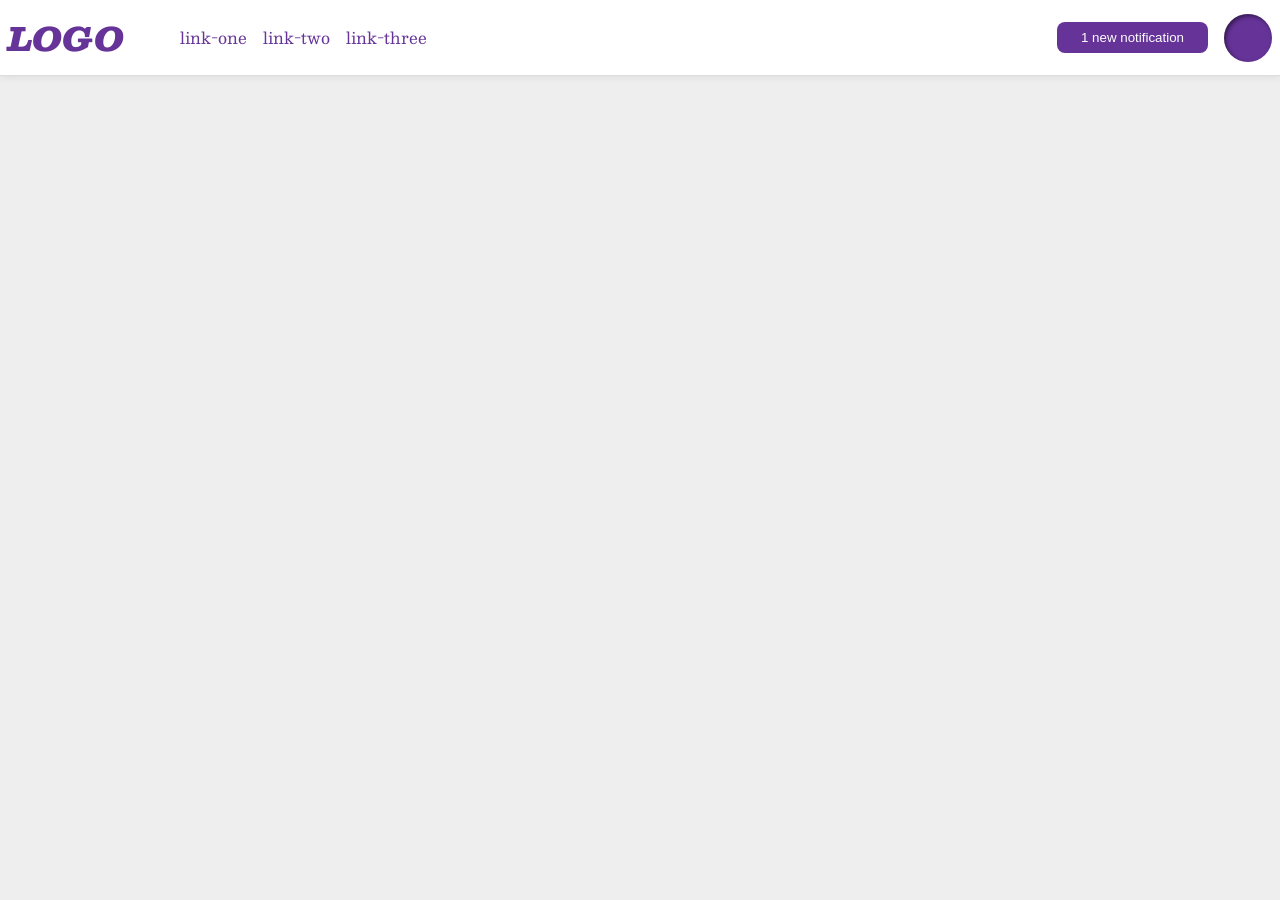
<file: foundations/flex/03-flex-header-2/index.html>
<!DOCTYPE html>
<html lang="en">
  <head>
    <meta charset="UTF-8">
    <meta http-equiv="X-UA-Compatible" content="IE=edge">
    <meta name="viewport" content="width=device-width, initial-scale=1.0">
    <title>Flex Header 2</title>
    <link rel="stylesheet" href="style.css">
  </head>
  <body>
    <div class="header">
      <div class="left">
      <div class="logo">
        LOGO
      </div>
      <ul class="links">
        <li><a href="https://google.com">link-one</a></li>
        <li><a href="https://google.com">link-two</a></li>
        <li><a href="https://google.com">link-three</a></li>
      </ul>
      </div>
      <div class="right">
      <button class="notifications">
        1 new notification
      </button>
      <div class="profile-image"></div>
      </div>
    </div>
  </body>
</html>
</file>
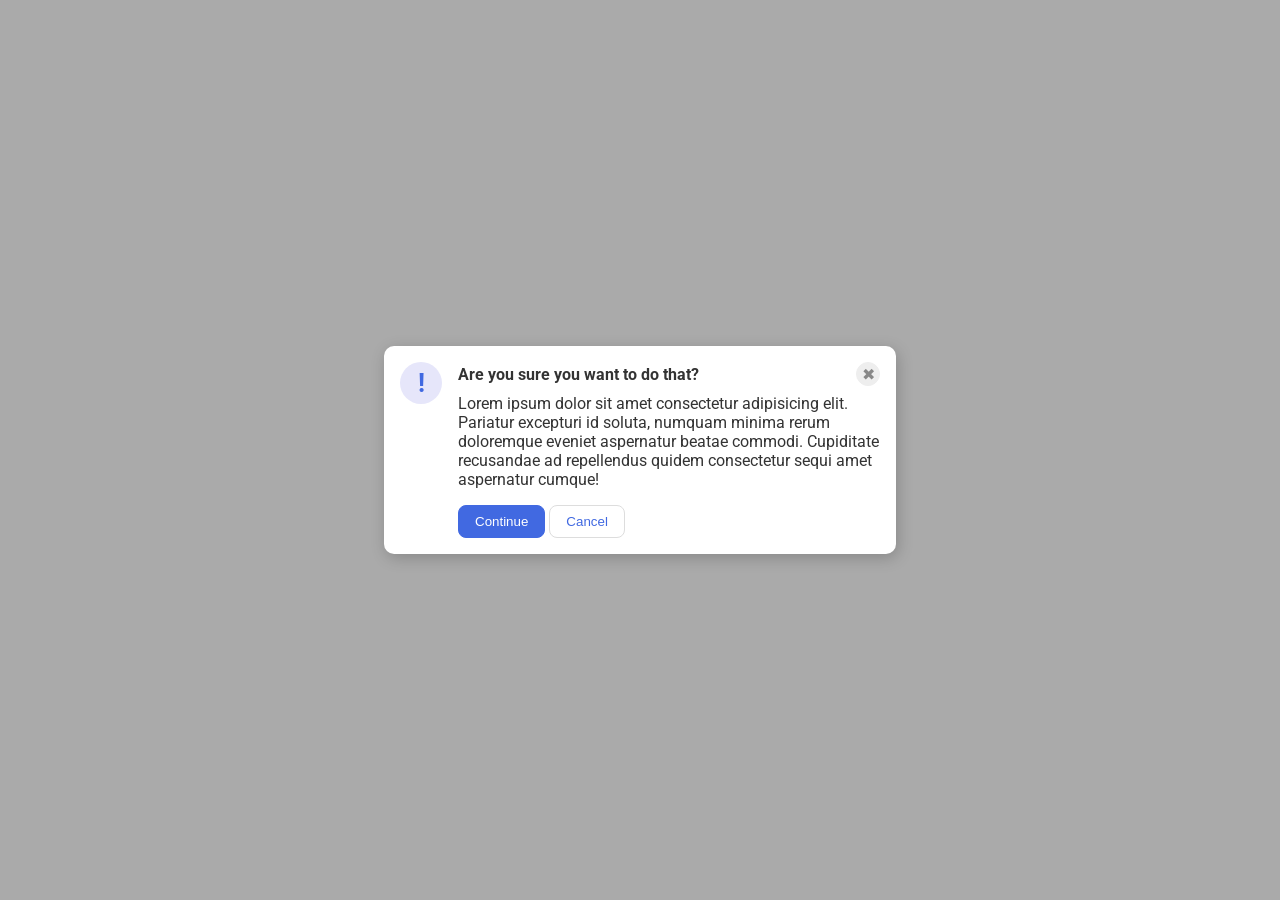
<file: foundations/flex/05-flex-modal/index.html>
<!DOCTYPE html>
<html lang="en">
  <head>
    <meta charset="UTF-8">
    <meta http-equiv="X-UA-Compatible" content="IE=edge">
    <meta name="viewport" content="width=device-width, initial-scale=1.0">
    <link rel="stylesheet" href="style.css">
    <title>Modal</title>
  </head>
  <body>
    <div class="modal">
      <div class="icon">!</div>
      <div class="container">
        <div class="header">Are you sure you want to do that?
          <button class="close-button">✖</button>
        </div>
          <div class="text">Lorem ipsum dolor sit amet consectetur adipisicing elit. Pariatur excepturi id soluta, numquam minima rerum doloremque eveniet aspernatur beatae commodi. Cupiditate recusandae ad repellendus quidem consectetur sequi amet aspernatur cumque!</div>
          <button class="continue">Continue</button>
          <button class="cancel">Cancel</button>
      </div>
    </div>  
  </body>
</html>
</file>
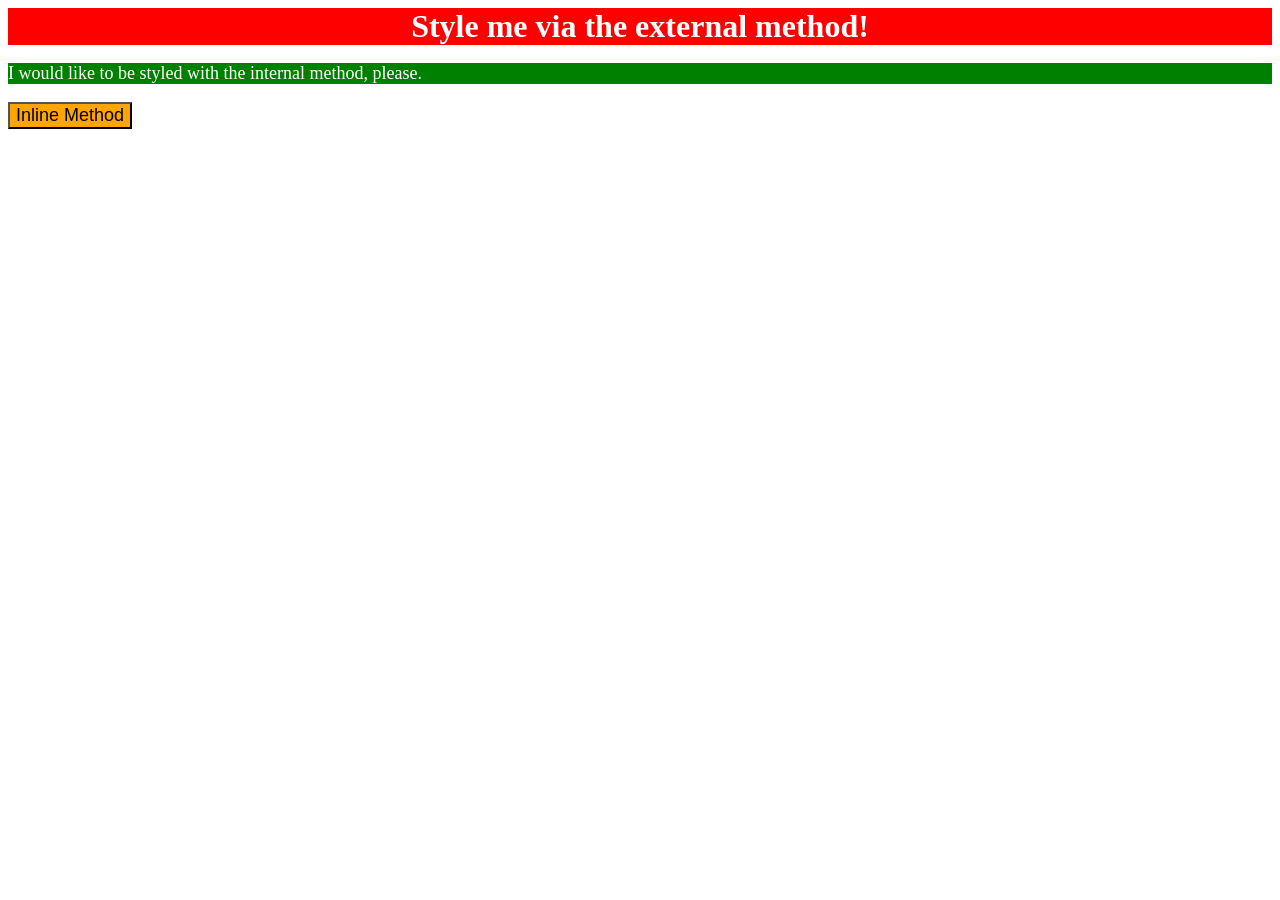
<file: foundations/intro-to-css/01-css-methods/index.html>
<!DOCTYPE html>
<html lang="en">
  <head>
    <meta charset="UTF-8">
    <meta http-equiv="X-UA-Compatible" content="IE=edge">
    <meta name="viewport" content="width=device-width, initial-scale=1.0">
    <title>Methods for Adding CSS</title>

    <!-- Link to external CSS stylesheet (red background text) -->
    <link rel="stylesheet" href="styles.css">

    <!-- Interal CSS -->
    <!-- * `p`: a green background, white text, and a font size of 18px -->
      <style>

        p {
          color: white;
          background-color: green;
          font-size: 18px;
          font-family: 'Times New Roman', 'Consolas';
        }
      
      </style>
  </head>
  <body>   
    <div>Style me via the external method!</div>
    <p>I would like to be styled with the internal method, please.</p>
    <button style="background-color: orange; font-size: 18px;">Inline Method</button>
  </body>
</html>
</file>
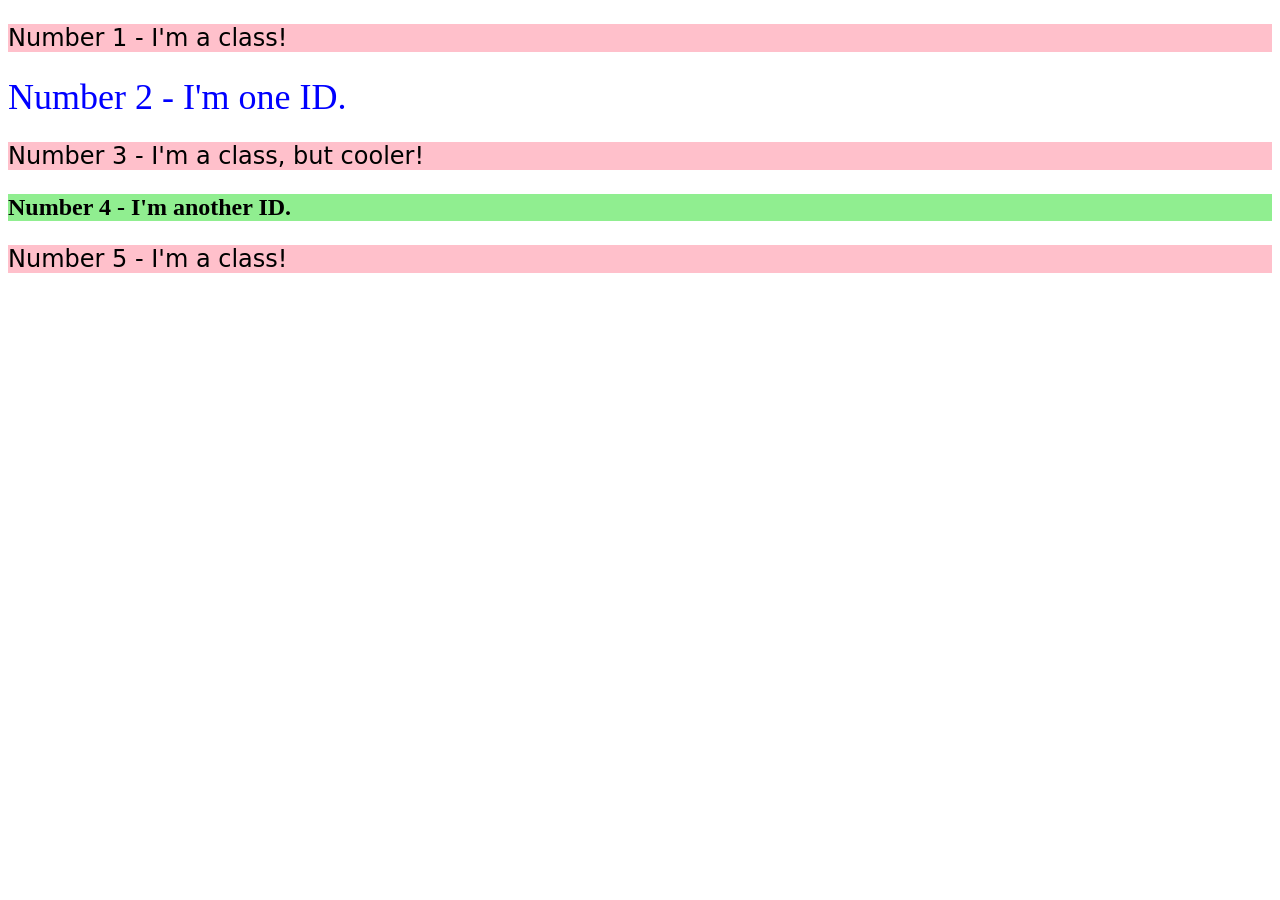
<file: foundations/intro-to-css/02-class-id-selectors/index.html>
<!DOCTYPE html>
<html lang="en">
  <head>
    <meta charset="UTF-8">
    <meta http-equiv="X-UA-Compatible" content="IE=edge">
    <meta name="viewport" content="width=device-width, initial-scale=1.0">
    <title>Class and ID Selectors</title>
    <link rel="stylesheet" href="style.css">
  </head>
  <body>
    <p class="odd">Number 1 - I'm a class!</p>
    <div id="two" >Number 2 - I'm one ID.</div>
    <p class="odd big">Number 3 - I'm a class, but cooler!</p>
    <div id="four">Number 4 - I'm another ID.</div>
    <p class="odd">Number 5 - I'm a class!</p>
  </body>
</html>
</file>
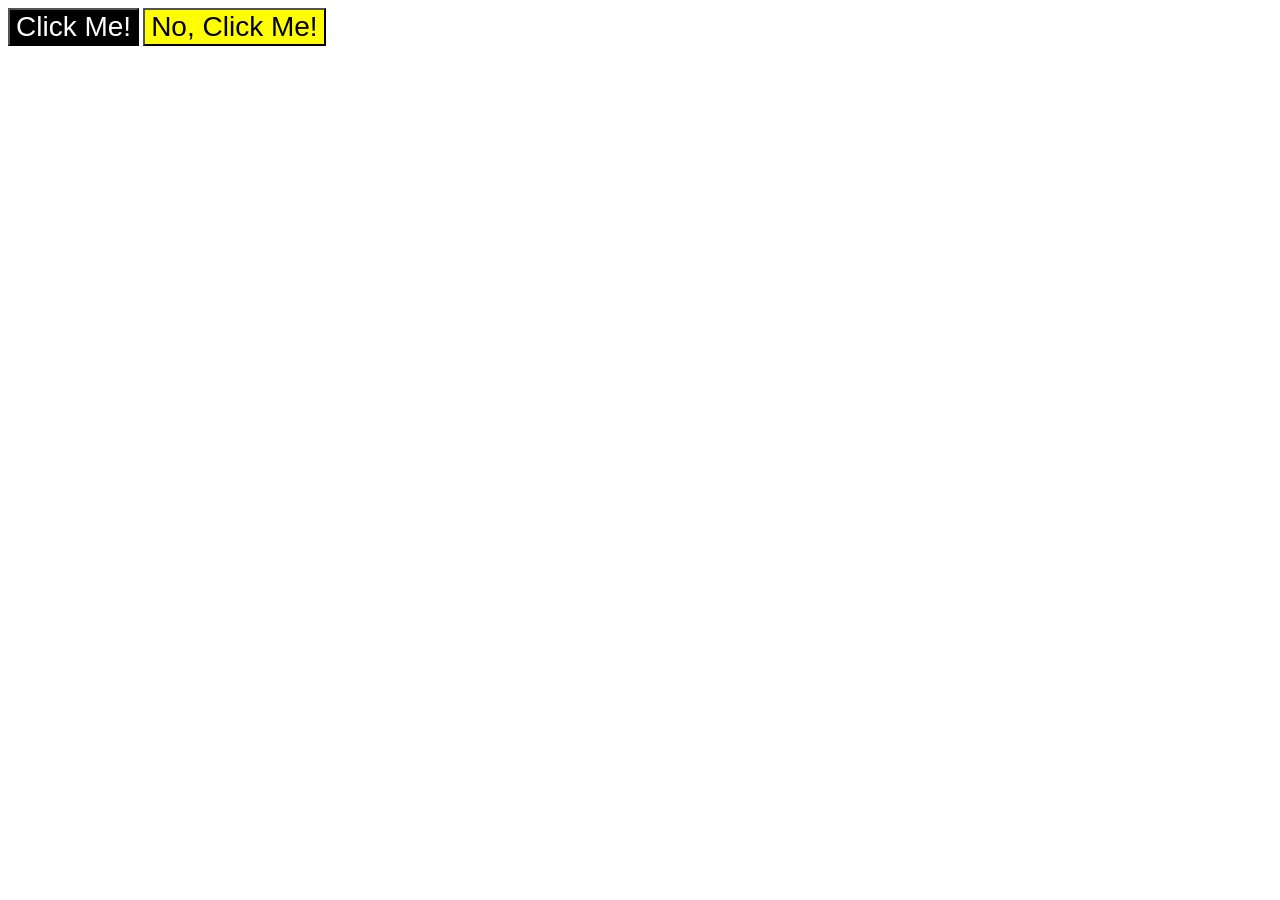
<file: foundations/intro-to-css/03-grouping-selectors/index.html>
<!DOCTYPE html>
<html lang="en">
  <head>
    <meta charset="UTF-8">
    <meta http-equiv="X-UA-Compatible" content="IE=edge">
    <meta name="viewport" content="width=device-width, initial-scale=1.0">
    <title>Grouping Selectors</title>
    <link rel="stylesheet" href="style.css">
  </head>
  <body>
    <button class="font" id="click">Click Me!</button>
    <button class="font" id ="noclick">No, Click Me!</button>
  </body>
</html>
</file>
<file: foundations/flex/03-flex-header-2/style.css>
/* this is some magical font-importing.  
you'll learn about it later. */
@import url('https://fonts.googleapis.com/css2?family=Besley:ital,wght@0,400;1,900&display=swap');

body {
  margin: 0;
  background: #eee;
  font-family: Besley, serif;
}

.header {
  background: white;
  border-bottom: 1px solid #ddd;
  box-shadow: 0 0 8px rgba(0,0,0,.1);
  display: flex;
  padding: 8px;
  justify-content: space-between;
}

.profile-image {
  background: rebeccapurple;
  box-shadow: inset 2px 2px 4px rgba(0,0,0,.5);
  border-radius: 50%;
  width: 48px;
  height: 48px;
}

.logo {
  color: rebeccapurple;
  font-size: 32px;
  font-weight: 900;
  font-style: italic;
}

button {
  border: none;
  border-radius: 8px;
  background: rebeccapurple;
  color: white;
  padding: 8px 24px;
}

a {
  /* this removes the line under our links */
  text-decoration: none;
  color: rebeccapurple;
}

ul {
  list-style-type: none;
  display: flex;
  /* margin and paddding: 0; by default */
  gap: 16px;
}

.left, .right{
  display: flex;
  align-items: center; 
  gap: 16px;
}
</file>
<file: foundations/flex/05-flex-modal/style.css>
@import url('https://fonts.googleapis.com/css2?family=Roboto:wght@400;700&display=swap');

html, body {
  height: 100%;
}

body {
  font-family: Roboto, sans-serif;
  margin: 0;
  background: #aaa;
  color: #333;
  /* I'll give you this one for free lol */
  display: flex;
  align-items: center;
  justify-content: center;
}

.modal {
  background: white;
  width: 480px;
  border-radius: 10px;
  box-shadow: 2px 4px 16px rgba(0,0,0,.2);
  display: flex;
  padding: 16px;
  gap: 16px;
}

.icon {
  color: royalblue;
  font-size: 26px;
  font-weight: 700;
  background: lavender;
  width: 42px;
  height: 42px;
  border-radius: 50%;
  display: flex;
  align-items: center;
  justify-content: center;
  flex-shrink: 0;
}

.header{
  display:flex;
  font-weight: bold;
  align-items: center; 
  justify-content: space-between;
  margin-bottom: 8px;
}

.text{
  margin-bottom: 16px;
}

.close-button {
  background: #eee;
  border-radius: 50%;
  color: #888;
  font-weight: 400;
  font-size: 16px;
  height: 24px;
  width: 24px;
  display: flex;
  align-items: center;
  justify-content: center;
  border: 1px solid #eee;
  padding: 0;
}

button {
  cursor: pointer;
  padding: 8px 16px;
  border-radius: 8px;
}

button.continue {
  background: royalblue;
  border: 1px solid royalblue;
  color: white;
}

button.cancel {
  background: white;
  border: 1px solid #ddd;
  color: royalblue;
}
</file>
<file: foundations/intro-to-css/01-css-methods/styles.css>
/* External CSS */

/* * `div`: a red background, white text, a font size of 32px, center aligned, and bold */

div {
    color: white;
    background-color: red;
    font-size: 32px;
    text-align: center;
    font-weight: bold;
    font-family: 'Times New Roman', 'Consolas';
}
</file>
<file: foundations/intro-to-css/02-class-id-selectors/style.css>
/* Add CSS Styling */

/* 1,3,5 have pink background with black font */
/* * **All odd numbered elements**: a light red/pink background, and a list of fonts containing `Verdana` and `DejaVu Sans` with `sans-serif` as a fallback, add a font size of 24px */ 
/* They are all <p> class, added class attribute "odd */

.odd {
    color:black;
    background-color: pink;
    font-family: 'Verdana', 'DejaVu Sans', 'sans-serif';
    font-size: 24px;
}

.big {
    font-size: 24px;
}

/* 2nd element */
/* * **The second element**: blue text and a font size of 36px */
#two {
    color:blue;
    font-size: 36px
}
/* 4th element */
/* * **The fourth element**: a light green background, a font size of 24px, and bold */
#four {
    font-weight: bold;
    background-color: lightgreen;
    font-size: 24px;
}
</file>
<file: foundations/intro-to-css/03-grouping-selectors/style.css>
/* Add CSS Styling */

/* Black background white text */
#click {
    color: white;
    background-color: black;
}

/* - **Both elements**: a font size of 28px and a list of fonts containing `Helvetica` and `Times New Roman`, with `sans-serif` as a fallback */

.font{
    font-size: 28px;
    font-family: 'Helvetica', 'Times New Roman', 'sans-serif'
}

/* - **The second element**: a yellow background */
#noclick {
    background-color: yellow;
}
</file>
